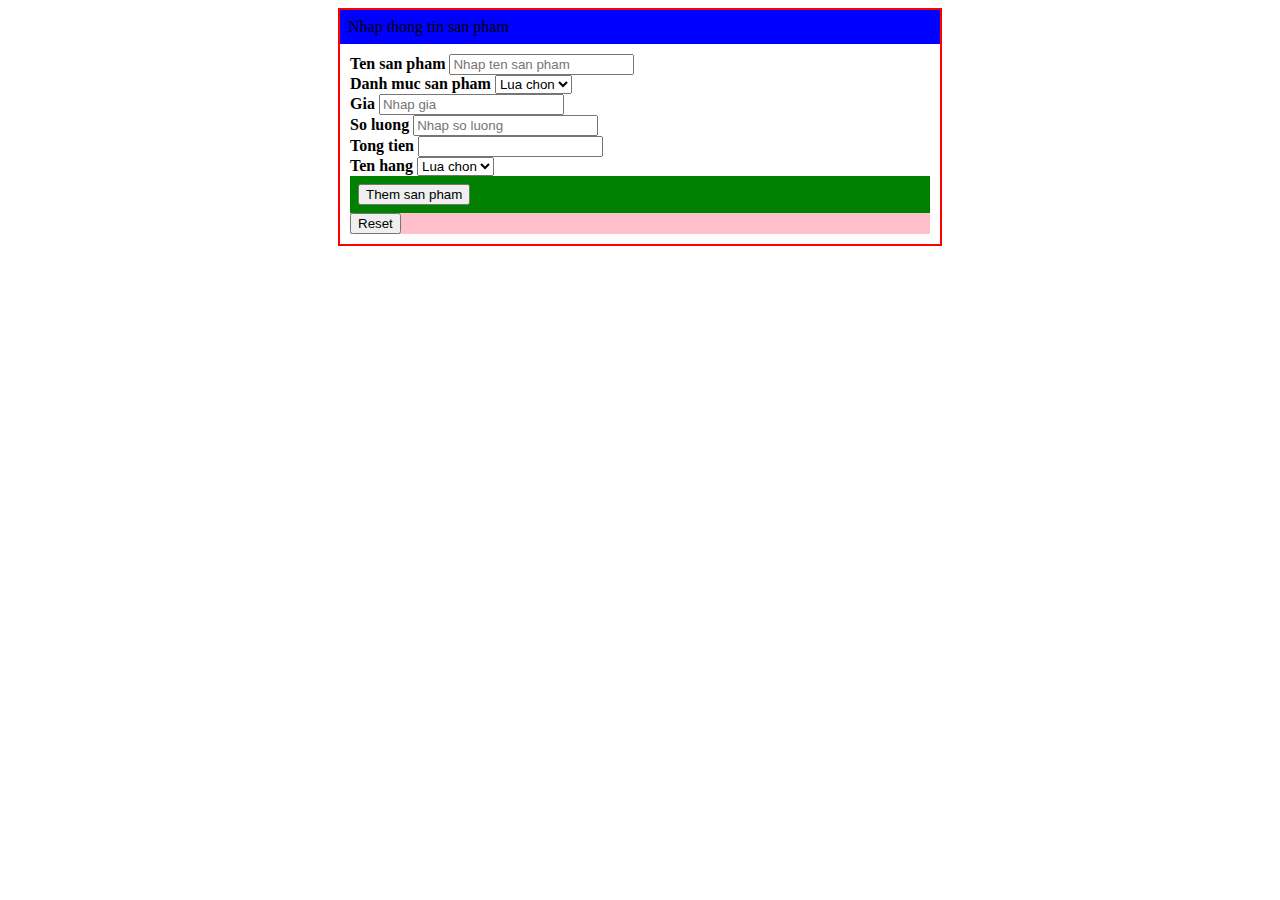
<file: Lesson 10/Bai giang/index.html>
<!DOCTYPE html>
<html>
<head>
	<meta charset="utf-8">
	<meta name="viewport" content="width=device-width ,initial=scale-1">
	<title>Quan ly san pham</title>
	<link rel="stylesheet" type="text/css" href="style.css">
</head>
<body>
	<div class="container">
		<div class="card-header">
			Nhap thong tin san pham
		</div>
		<div class="card-body">
			<form method="post">
				<div class="form-group">
					<label>Ten san pham</label>
					<input type="text" name="product_name" placeholder="Nhap ten san pham">
				</div>
				<div class="form-group">
					<label>Danh muc san pham</label>
					<select name="category_name">
						<option value="">Lua chon</option>
					</select>
				</div>
				<div class="form-group">
					<label>Gia</label>
					<input type="number" name="Price_name" id="price_id" placeholder="Nhap gia">
				</div>
				<div class="form-group">
					<label>So luong</label>
					<input type="number" name="Quanity_name" placeholder="Nhap so luong" id="Quanity_id">
				</div>
				<div class="form-group">
					<label>Tong tien</label>
					<input type="number" name="Total Price" id="totalPrice_id">
				</div>
				<div class="form-group">
					<label>Ten hang</label>
					<select>
						<option value="">Lua chon</option>
					</select>
				</div>
				<div class="btn-success">
					<button>Them san pham</button>
				</div>
				<div class="btn-warning">
					<button>Reset</button>
				</div>
			</form>
		</div>
	</div>
</body>
</html>
</file>
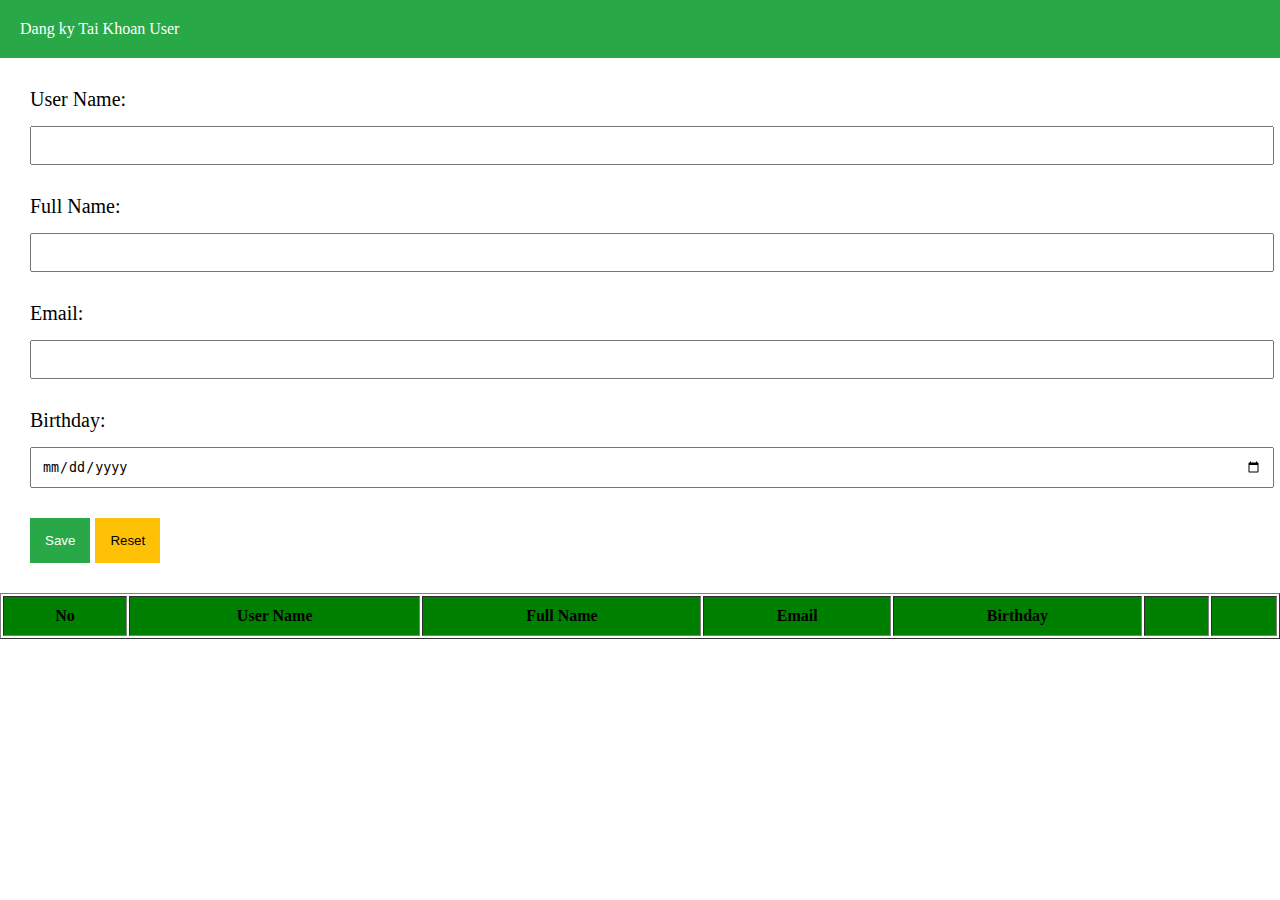
<file: training/Quan ly sinh vien/index.html>
<!DOCTYPE html>
<html>
<head>
	<meta charset="utf-8">
	<meta name="viewport" content="width=device-width ,initial-scale=1">
	<title>Quan ly sinh vien</title>
	<link rel="stylesheet" type="text/css" href="Style.css">
</head>
<body>
<div class="container">
	<div class="card-header">
		Dang ky Tai Khoan User
	</div>
	<div class="card-body">
		<form method="post" onsubmit="return saveData();">
			<div class="form-group">
				<label>User Name:</label>
				<input required type="text" id="username_id" class="form-control">
			</div>
			<div class="form-group">
				<label>Full Name:</label>
				<input required type="text" id="fullname_id" class="form-control">
			</div>
			<div class="form-group">
				<label>Email:</label>
				<input required type="text" id="email_id" class="form-control">
			</div>
			<div class="form-group">
				<label>Birthday:</label>
				<input required type="date" id="birthday_id" class="form-control">
			</div>
			<div class="form-group">
				<button class="btn btn-success" type="submit">Save</button>
				<button class="btn btn-warning" type="button">Reset</button>
			</div>
		</form>
	</div>
</div>
<div class="container">
	<table cellpadding="10" border="1" width="100%">
		<thead style="background-color: green;">
			<tr>
				<th>No</th>
				<th>User Name</th>
				<th>Full Name</th>
				<th>Email</th>
				<th>Birthday</th>
				<th></th>
				<th></th>
			</tr>
		</thead>
		<tbody id="result">
			
		</tbody>
	</table>
</div>
<script src="Js.js"></script>
</body>
</html>
</file>
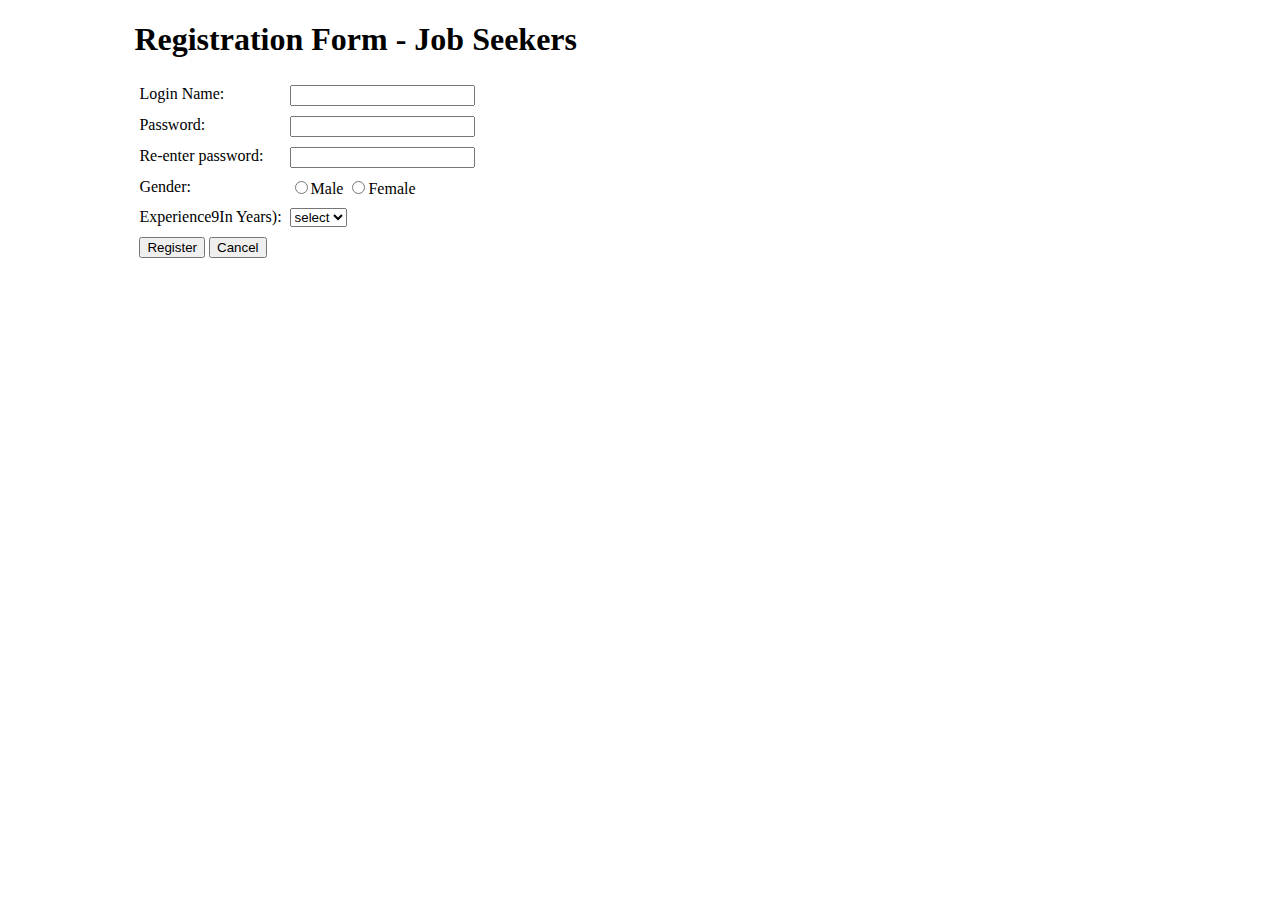
<file: training/resgister/index.html>
<!DOCTYPE html>
<html>
<head>
	<meta charset="utf-8">
	<meta name="viewport" content="wodth=device-width ,initial-scale=1">
	<title>Registration Form - Job Seekers</title>
	<style type="text/css">
		.container{
			width: 80%;
			margin: 0px auto;
		}
		.form-group{
			padding:5px; 
		}
		.form-control{
		}
		label{
			float: left;
			width: 15%;
		}
	</style>
</head>
<body>
<div class="container">
	<h1>Registration Form - Job Seekers</h1>
	<form method="post">
		<div class="form-group">
		<label>Login Name:</label>
		<input type="text" id="login_id" class="form-control">
	</div>
	<div class="form-group">
		<label>Password:</label>
		<input type="Password" id="password_id" class="form-control">
	</div>
	<div class="form-group">
		<label>Re-enter password:</label>
		<input type="password" id="repass_id" class="form-control">
	</div>
	<div class="form-group">
		<label>Gender:</label>
		<input  type="radio" name="gender" class="form-control"  value="Male">Male
		<input type="radio" name="gender" class="form-control"  value="Female">Female
	</div>
	<div class="form-group">
		<label>Experience9In Years):</label>
		<select>
			<option>select</option>
		</select>
	</div>
	<div class="form-group">
		<button>Register</button>
		<button>Cancel</button>
	</div>
	</form>
</div>
</body>
</html>
</file>
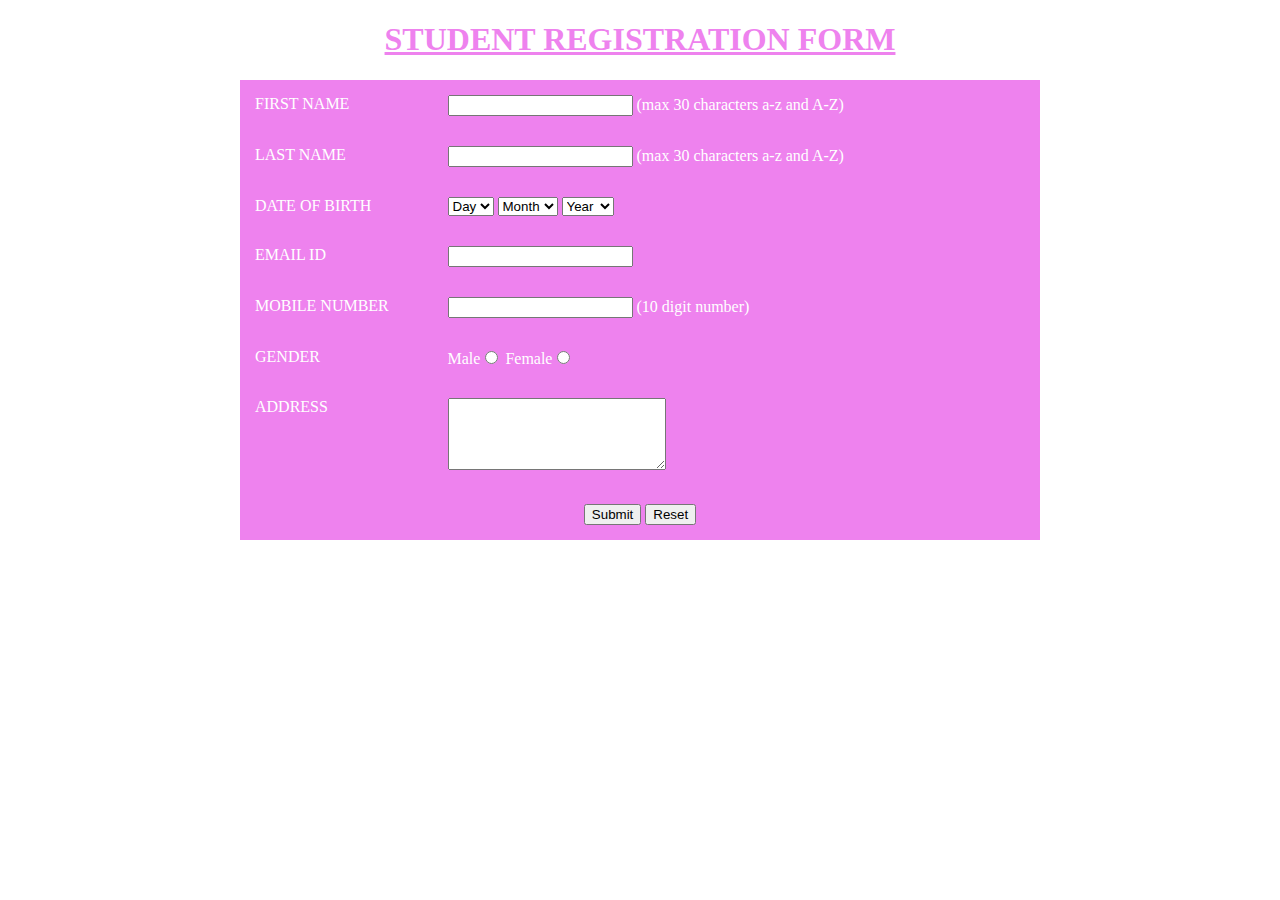
<file: Phung Quang Thanh/contact.html>
<!DOCTYPE html>
<html>
<head>
	<meta charset="utf-8">
	<meta name="viewport" content="width=device-width ,initial-scale=1">
	<title>Student registration form</title>
	<style type="text/css">
		body{
			margin: 0px;
			padding: 0px;
		}
		.container{
			width: 800px;
			margin: 0px auto;
		}
		h1{
			text-decoration: underline;
			text-transform: uppercase;
			color: violet;
			text-align: center;
		}
		.navbar{
			background-color: violet;
			color: white;
		}
		label{
			text-transform: uppercase;
			width: 25%;
			float: left;
		}
		.form-group{
			padding: 15px;
		}
	</style>
</head>
<body>
<div class="container">
	<h1>student registration form</h1>
	<div class="navbar">
		<form method="post">
			<div class="form-group">
				<label>first name</label>
				<input required type="text" class="form-control" pattern="[A-Za-Z]" maxlength="30">
				(max 30 characters a-z and A-Z)
			</div>
			<div class="form-group">
				<label>last name</label>
				<input required type="text" class="form-control" pattern="[A-Za-Z]" maxlength="30">
				(max 30 characters a-z and A-Z)
			</div>
			<div class="form-group">
				<label>date of birth</label>
				<select id="day_id">
					<option>Day</option>
				</select>
				<select id="month_id">
					<option>Month</option>
				</select>
				<select id="year_id">
					
				</select>
			</div>
			<div class="form-group">
				<label>email id</label>
				<input required type="email" class="form-control">
			</div>
			<div class="form-group">
				<label>mobile number</label>
				<input required type="text" class="form-control" pattern="{10}" maxlength="10">
				(10 digit number)
			</div>
			<div class="form-group">
				<label>gender</label>
				Male<input required type="radio" name="gender" class="form-control"  value="male">
				Female<input required type="radio" name="gender" class="form-control"  value="female">
			</div>
			<div class="form-group">
				<label>address</label>
				<textarea required style="padding: 20px"></textarea>
			</div>
			<div class="form-group" style="text-align: center;">
				<button type="submit">Submit</button>
				<button type="reset">Reset</button>
			</div>
		</form>
	</div>
</div>
<script type="text/javascript">
	var yearTag = document.getElementById('year_id')
	yearTag.innerHTML = '<option>Year</option>'

	for(var year=1980;year<=2000;year++){
		yearTag.innerHTML +=
		`
			<option value="${year}">${year}</option>
		`
	}

	var monthTag = document.getElementById('month_id')
	monthTag.innerHTML = '<option>Month</option>'

	for(var month=1;month<=12;month++){
		monthTag.innerHTML +=
		`
			<option value="${month}">${month}</option>
		`
	}

	var dayTag = document.getElementById('day_id')
	dayTag.innerHTML = '<option>Day</option>'

	for(var day=1;day<=30;day++){
		dayTag.innerHTML +=
		`
			<option value="${day}">${day}</option>
		`
	}
	
</script>
</body>
</html>
</file>
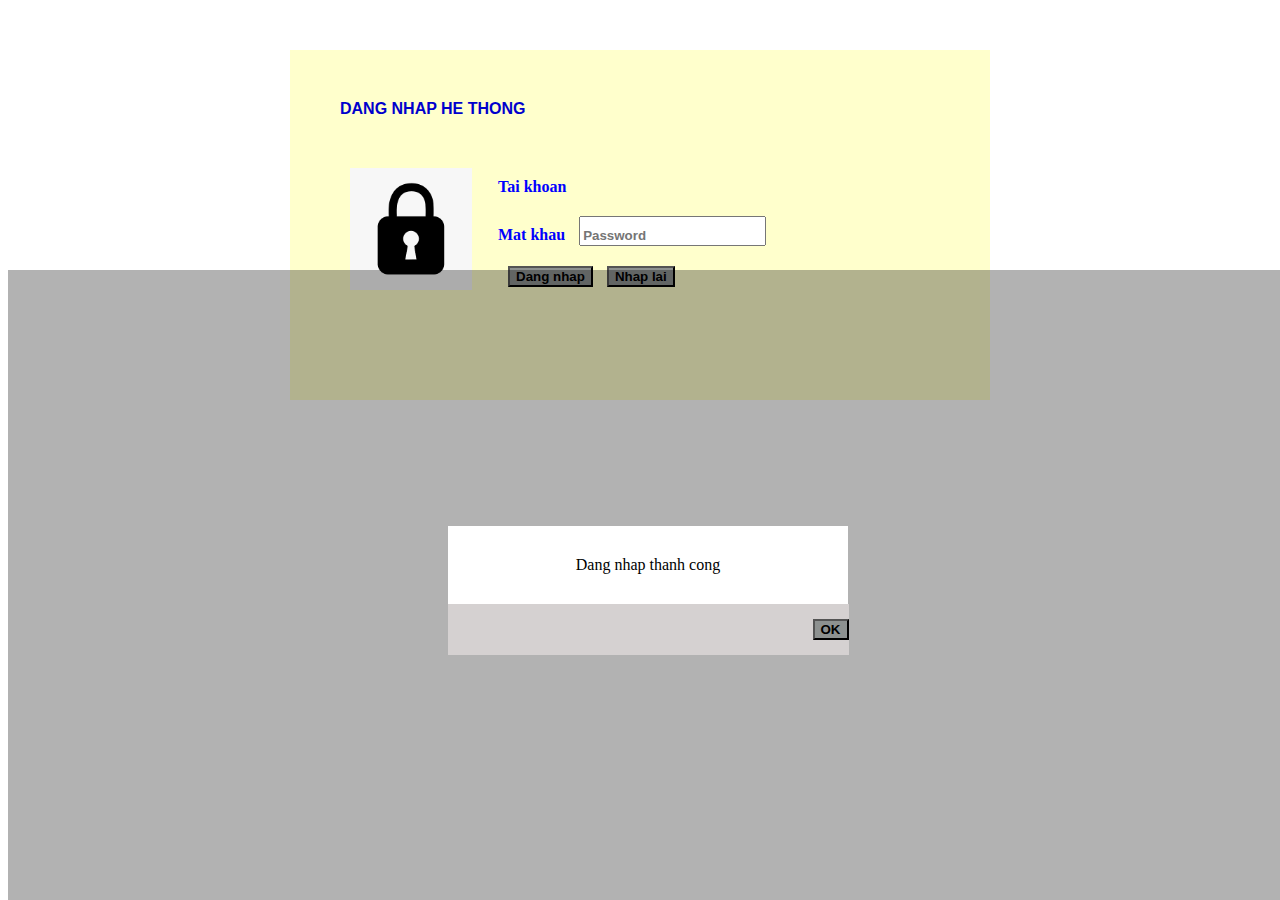
<file: Lesson 10/Bai thi thuc hanh/Ex1.html>
<!DOCTYPE html>
<html>
<head>
	<meta charset="utf-8">
	<meta name="viewport" content="width=device-width ,initial=scale-1">
	<title>Login Page</title>
	<link rel="stylesheet" type="text/css" href="Style.css">
	<script src="Js.js"></script>
</head>
<body>
	<form method="post" onsubmit="return login()">
		<div class="container">
			<div id="header">
				dang nhap he thong
			</div>

			<div class="row">
				<div class="image">
					<img src="login.png">
				</div>
				<div class="main">
					<div  class="form-group">
						<label>Tai khoan</label> 
						<inputtype="text" name="username" id="username_id" class="form-group" placeholder="Username">
					</div>
					<div class="form-group">
						<label>Mat khau</label> 
						<input type="password" name="password" id="pwd_id" class="form-group" placeholder="Password">
					</div>
					<div class="form-group">
						<button type="submit">Dang nhap</button>
						<button type="reset">Nhap lai</button>
					</div>
				</div>

			</div>
		</div>
	</form>

	<div class="modal" id="myModal">
		<div class="modal-body">
			<div class="body">
				Dang nhap thanh cong
			</div>
			<div class="footer">
				<button>OK</button>
			</div>
		</div>
	</div>
</body>
</html>
</file>
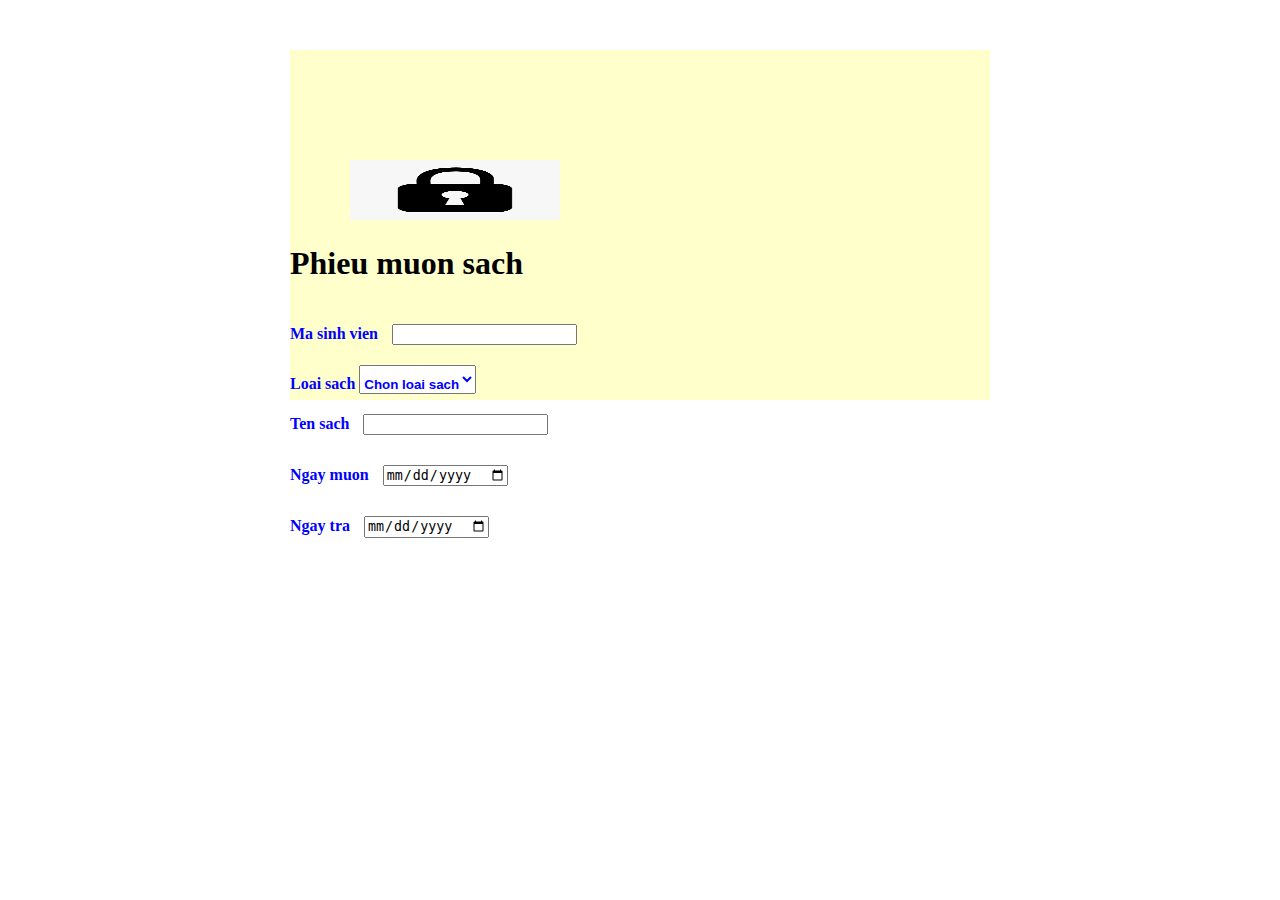
<file: Lesson 10/Bai thi thuc hanh/Ex2.html>
<!DOCTYPE html>
<html>
<head>
	<meta charset="utf-8">
	<meta name="viewport" content="width=device-width ,initial=scale-1">
	<title>Register Page</title>
	<link rel="stylesheet" type="text/css" href="Style.css">
</head>
<body>
	<div class="container">
		<div class="form-group">
			<label><img src="login.png" style="height: 60px;"></label>
		</div>
		<h1>Phieu muon sach</h1>
		<div class="form-group">
			<label>Ma sinh vien</label>
			<input type="text" name="rollno" id="rollno_id">
		</div>
		<div class="form-group">
			<label>Loai sach</label>
			<select class="form-group" name="" id="">
				<option value="">Chon loai sach</option>
			</select>
		</div>
		<div class="form-group">
			<label>Ten sach</label>
			<input type="text" name="book title" id="BookTitle_id">
		</div>
		<div class="form-group">
			<label>Ngay muon</label>
			<input type="date" name="borrowed date" id="BorrowedDate_id">
		</div>
		<div class="form-group">
			<label>Ngay tra</label>
			<input type="date" name="pay day" id="PayDay_id">
		</div>
	</div>
</body>
</html>
</file>
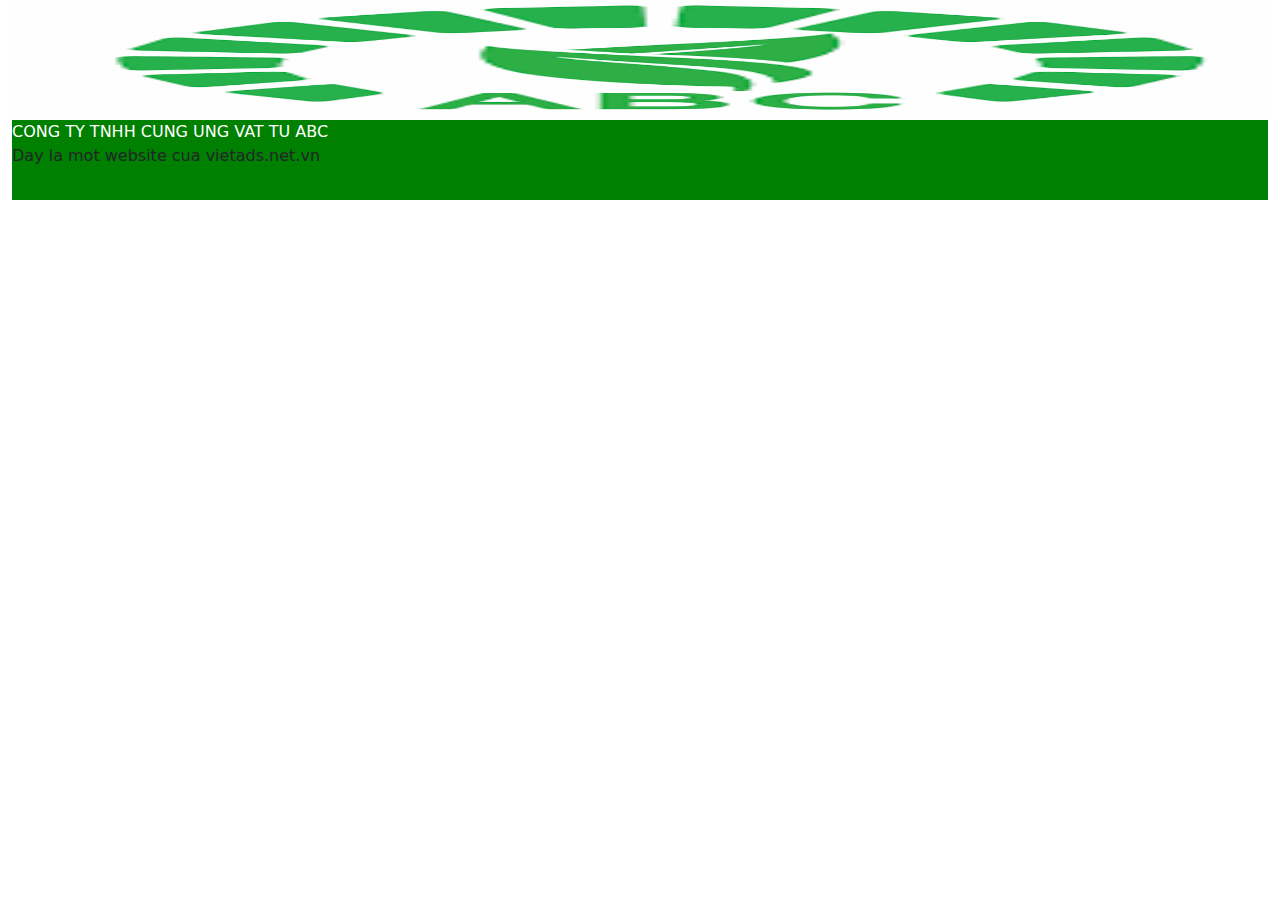
<file: lesson 13/Gioi thieu cong ty/cong ty.html>
<!DOCTYPE html>
<html>
<head>
	<meta charset="utf-8">
	<meta name="viewport" content="width=device-width ,initial=scale-1">
	<title>Company Introduction</title>
	<link href="https://cdn.jsdelivr.net/npm/bootstrap@5.1.3/dist/css/bootstrap.min.css" rel="stylesheet">
  	<script src="https://cdn.jsdelivr.net/npm/bootstrap@5.1.3/dist/js/bootstrap.bundle.min.js"></script>
  	<link rel="stylesheet" type="text/css" href="Style.css">
</head>
</head>
<body>
	<div class="container-fluid">
		<div class="header">
			<div class="row" style="display: flex;">
				<img src="logo.png" style="height: 120px">
				<ul style="list-style-type: none;">
					<li style="text-transform: uppercase;color: white;">
					cong ty tnhh cung ung vat tu abc</li>
					<li>Day la mot website cua vietads.net.vn</li>
				</ul>
			</div>
		</div>
		<div class="navbar">
			
		</div>
	</div>
</body>
</html>
</file>
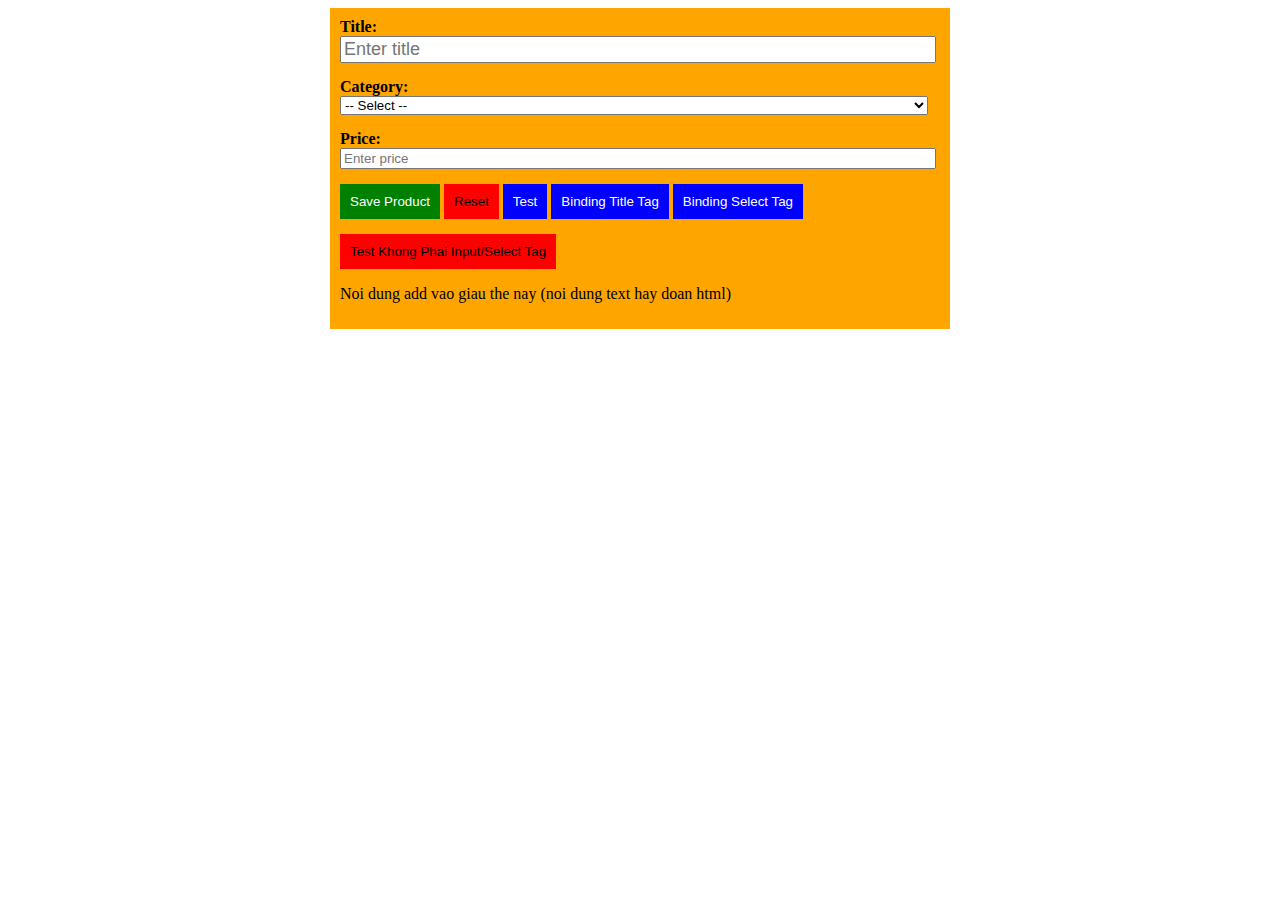
<file: Lesson 8/Bai giang/Bai giang.html>
<!DOCTYPE html>
<html>
<head>
	<meta charset="utf-8">
	<meta name="viewport" content="width=device-width, initial-scale=1">
	<title>Events & Binding HTML - Object JS</title>

	<style type="text/css">
		.container {
			width: 600px;
			padding: 10px;
			margin: 0px auto;
			background-color: orange;
		}

		.form-group {
			margin-bottom: 15px;
		}

		.form-group label {
			font-weight: bold;
		}

		.form-control {
			width: 98%;
		}

		.btn-success {
			background-color: green;
			color: white;
			border: none;
			padding: 10px;
		}
		.btn-warning {
			background-color: red;
			color: black;
			border: none;
			padding: 10px;
		}
		.btn-info {
			background-color: blue;
			color: white;
			border: none;
			padding: 10px;
		}
	</style>
</head>
<body>
<div class="container">
	<!-- <form method="post"> -->
		<div class="form-group">
			<label>Title: </label>
			<!-- id: gia tri cua no duy nhat vs tat ca cac tags khac trong HTML -->
			<input type="text" name="title_name" id="title_id" placeholder="Enter title" class="form-control" onchange="changeTitleContent()" style="font-size: 18px; color: red">
			<!--
				Phan tich:
				JS -> input: se dc hieu nhu la 1 object trong JS
				Binding -> Object JS -> obj = {
					"type": "text",
					"name": "title_name",
					"id": "title_id",
					"placeholder": "Enter title",
					"class": "form-control",
					"onchange": "changeTitleContent()",
					"style": {
						"fontSize": "18px",
						"color": "red"
					}
				}
				sua thuoc tinh gia tri obj -> vi du: placeholder -> "Vao tieu de"
				... sua moi thuoc tinh & thong tin cua the do trong html bang js

				-> Ap dung vs tat cac tags trong HTML
			-->
		</div>
		<div class="form-group">
			<label>Category: </label>
			<select name="category_name" id="category_id" class="form-control" onchange="changeCategoryContent()">
				<option value="">-- Select --</option>
				<option value="v-apple">Apple</option>
				<option value="v-google">Google</option>
				<option value="v-samsung">Samsung</option>
			</select>
		</div>
		<div class="form-group">
			<label>Price: </label>
			<input type="number" name="price_name" id="price_id" placeholder="Enter price" class="form-control">
		</div>
		<div class="form-group">
			<button type="submit" class="btn-success" onclick="clickSaveProduct()">Save Product</button>
			<button type="reset" class="btn-warning" onclick="clickReset()">Reset</button>
			<button type="button" class="btn-info" onclick="clickTest()">Test</button>
			<button type="button" class="btn-info" onclick="doBindingTitleTag()">Binding Title Tag</button>
			<button type="button" class="btn-info" onclick="doBindingCategoryTag()">Binding Select Tag</button>
			<button type="button" class="btn-warning" onclick="doBindingOtherTag()" style="margin-top: 15px;">Test Khong Phai Input/Select Tag</button>
		</div>
		<p id="test_id">Noi dung add vao giau the nay (noi dung text hay doan html)</p>
	<!-- </form> -->
</div>

<script type="text/javascript">
	function clickSaveProduct() {
		console.log('click save product ...')
	}

	function clickReset() {
		console.log('click reset ...')
	}

	function clickTest() {
		console.log('click test ...')
	}

	function changeTitleContent() {
		console.log('change title content ...')
	}

	function changeCategoryContent() {
		console.log('change category content ...')
	}

	function doBindingTitleTag() {
		// Lam the nao get object title trong html
		var obj = document.getElementById('title_id') //Lay doi tuong ra JS -> DONE

		// Sua thong tin thuoc tinh tag bang js -> CSS
		obj.placeholder = 'Vao tieu de'
		obj.style.color = 'blue'
		obj.style.fontSize = '30px'
		obj.style.backgroundColor = 'yellow'

		// Co thuoc tinh -> su dung trong js rat nhieu -> input: value
		console.log(obj.value)
	}

	function doBindingCategoryTag() {
		var categoryTag = document.getElementById('category_id')

		// Tim hieu ve thuoc tinh value trong select
		console.log(categoryTag.value)
	}

	function doBindingOtherTag() {
		var testTag = document.getElementById('test_id')

		// testTag.innerHTML = '<h1 style="color: white">Xin chao ...</h1>'
		testTag.innerHTML += '<h1 style="color: white">Xin chao ...</h1>'
	}
</script>
</body>
</html>
</file>
<file: Lesson 10/Bai giang/style.css>
.container{
	width: 600px;
	margin:0px auto;
	border:solid red 2px;
}
.card-header{
	background-color: blue;
	padding: 8px;

}
.card-body{
	padding: 10px;
}
.form-group{
	display: block;
	font-weight: bold;
}
.form-control{
	width: 96%;
	margin: 0px;
	font-size: 16px;
}
.btn-success{
	background-color: green;
	border: none;
	font-size: 16px;
	color: white;
	padding: 8px;
	cursor: pointer;
}
.btn-success:hover{
	background-color: yellow;
}
.btn-warning{
	 background-color: orange;
}
.btn-warning{
	 background-color: pink;
}
table{
	width: 100%;

}
table,th,td{
	border: solid grey 2px;
}
</file>
<file: training/Quan ly sinh vien/Style.css>
body{
	margin: 0px;
	padding: 0px;
}
.container{
	width: 100%;
	display: block;
}
.card-header{
	color: white;
	background-color: hsl(134deg 61% 41%);
	padding: 20px;
}
.card-body{
	font-size: 20px;
}
.form-group{
	margin: 30px;
}
.form-control{
	display: block;
	margin-top: 15px;
	padding:10px;
	width: 100%;
}
.btn  ,#edit ,#delete{
	cursor: pointer;
	border:none;
	padding: 15px;
}
.btn-success{
	color: white;	
	background-color: hsl(134deg 61% 41%);
}
.btn-warning{
	background-color: hsl(45deg 100% 51%);
}
#edit{
	background-color: orange;
}
#delete{
	text-align: center;
	background-color: red;
	color: white;
}
</file>
<file: Lesson 10/Bai thi thuc hanh/Style.css>
.container
{
	width: 700px;
	height: 300px;
	margin:0px auto;
	background-color: #FFFFCC;
	margin-top: 50px;
	padding-top: 50px;
}

#header
{
	font-family: Arial;
	color: #0000CC;
	text-transform: uppercase;
	padding-left: 50px;
	font-weight: bold;
}

.row
{
	display: flex;
}

img
{
	padding-top: 50px;
	padding-left: 60px;
	width: 30%;
}

.form-group
{
	padding-top: 10px;	
	color: blue; 
	font-weight: bold;
	
}

.nut
{
	padding-top: 15px;
	margin-left: 80px;
	padding: 5px;
}

button
{
	margin-left: 10px;
	font-weight: bold;
	background-color: #8d9190;
}

.main
{
	margin-top: 50px;
	margin-left: -200px;
}
input
{
	margin: 10px;
}

.footer {
    padding-left: 0.5px;
    display:flow-root ;
    width: 100%;
    background-color: rgb(201, 201, 201);
}

.all {
    width: 100%;
	height: 100%;
	position: none;
	background-color: rgb(0, 0, 0, 0.4);
	top: 0px;
    display: none;
}
.modal {
    position: fixed;
    background-color: rgb(0,0,0,0.3);
   
    width: 100%;
    height: 100%;
    top:  30%;
}
.content {
    text-align: center;
    padding-top: 3px;
  }
.modal .modal-body
{
	width: 400px;
	margin:0px auto;
	background-color: white;
	margin-top: 20%;
}
.modal .modal-body .body
{
	text-align: center;
	padding-top: 30px;
	padding-bottom: 30px;
	padding-right: 10px;
	padding-left: 10px;
}
.modal .modal-body .footer
{
	text-align: right;
	background-color: #d5d1d1;
	padding-top: 15px;
	padding-bottom: 15px;
}
</file>
<file: lesson 13/Gioi thieu cong ty/Style.css>
.body{
	margin: 0px;
	padding: 0px;
}
div{
	display: block;
}
.header{
	background-color: green;
	height: 200px;
}
</file>
